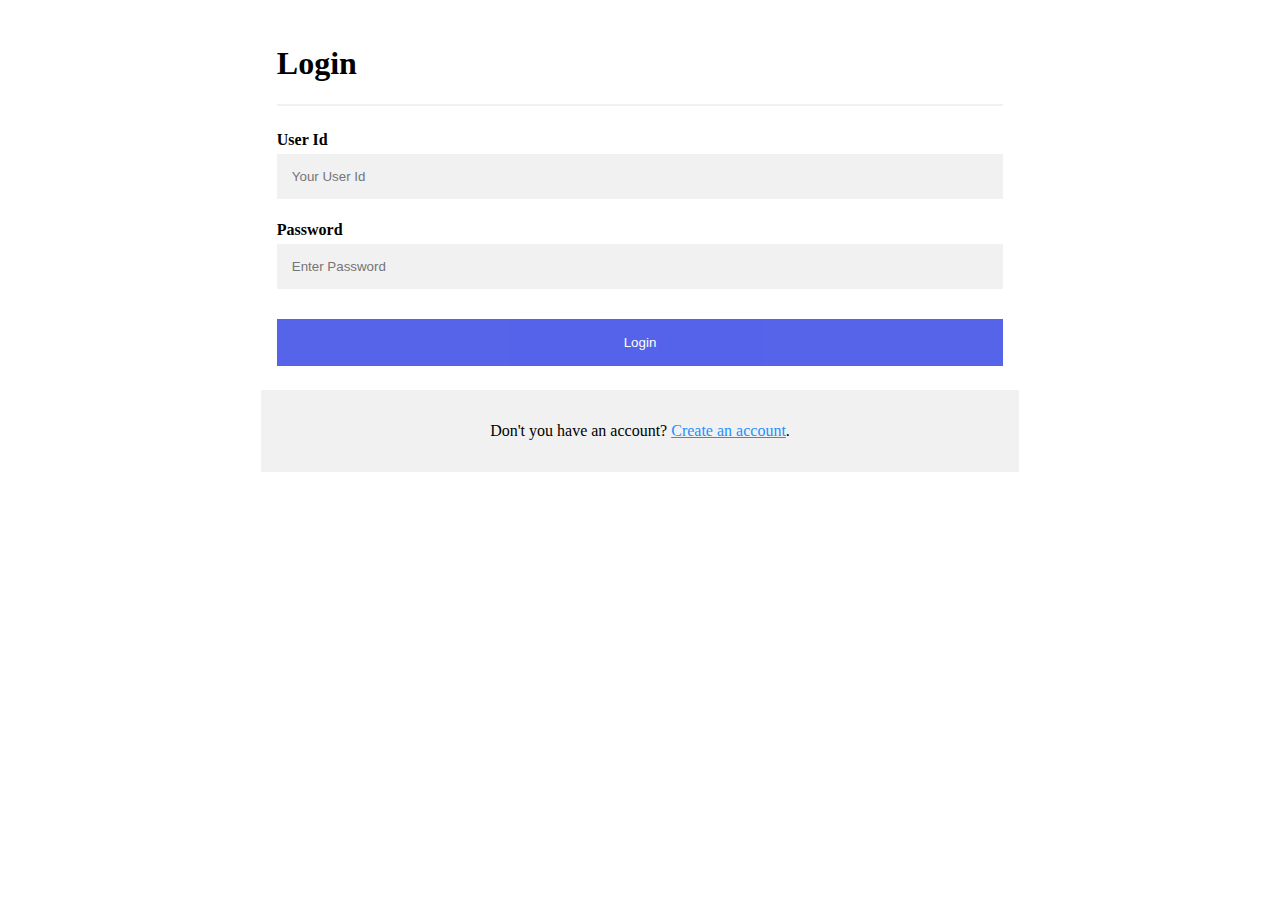
<file: code/target/appengine-staging/index.html>
<!DOCTYPE html>
<html xmlns="http://www.w3.org/1999/xhtml" lang="en">
  <script src="./app.js" ></script>
  <head>
    <meta http-equiv="content-type" content="application/xhtml+xml; charset=UTF-8" />
    <link rel='stylesheet' type='text/css' media='screen' href='main.css'>
    <title>My First Web Aoo</title>
  </head>

  <body>
    <form method = "post" action="">
      <div class="container">
        <h1>Login</h1>
        <hr>
    
        <label for="userid"><b>User Id</b></label>
        <input type="text" placeholder="Your User Id" name="userid" id="userid" required>

        <label for="pwd"><b>Password</b></label>
        <input type="password" placeholder="Enter Password" name="pwd" id="pwd"   minlength="8" required>
    
          <button id="Login" type="button" class="registerbtn"
            onclick="LoginUser()">Login</button>
      </div>
    
      <div class="container signin">
        <p>Don't you have an account? <a href="/register">Create an account</a>.</p>
      </div>
    </form>
  </body>

</html>
</file>
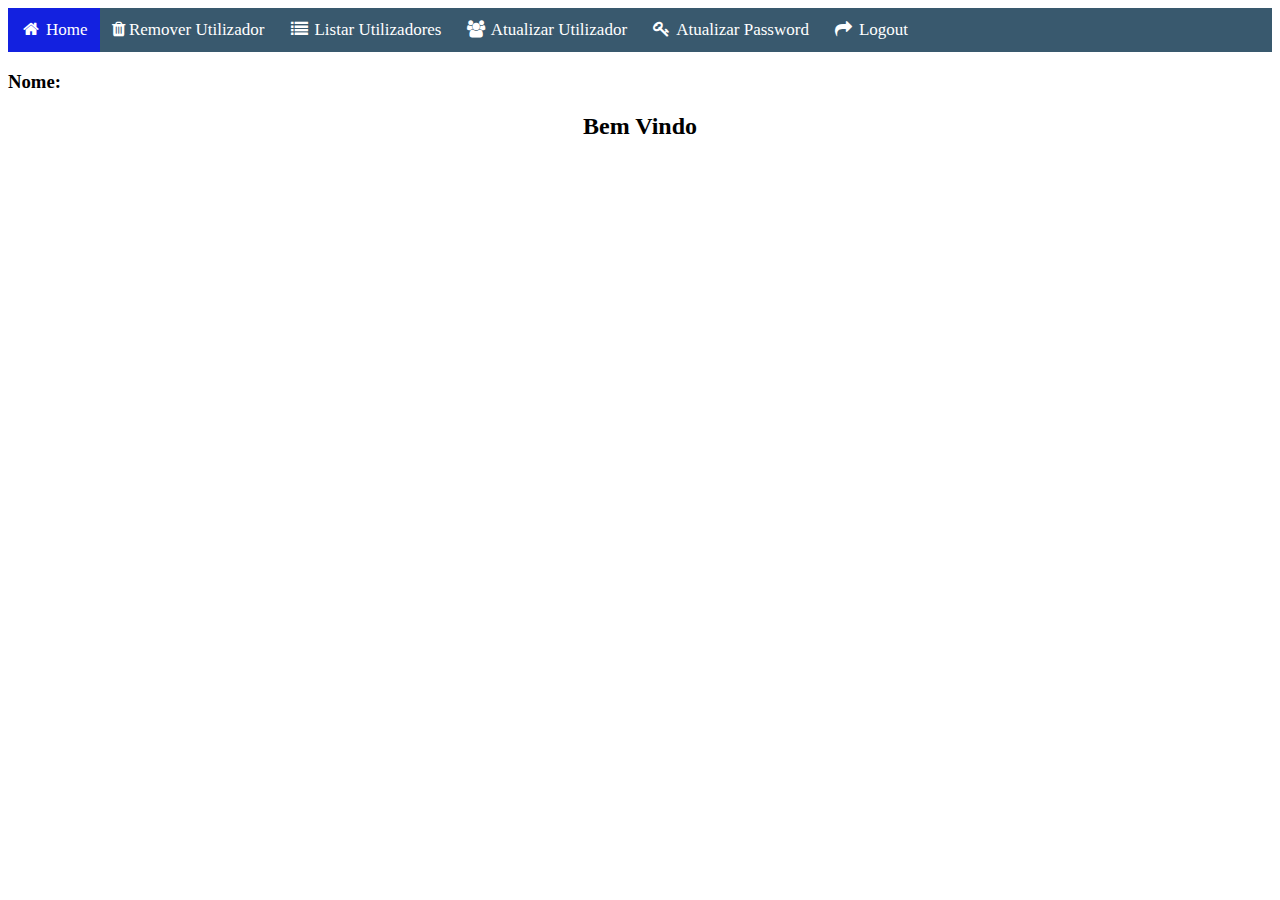
<file: code/target/appengine-staging/painel.html>
<!DOCTYPE html>
<html lang="en">
 
<head>
    <meta charset="UTF-8">
    <meta http-equiv="X-UA-Compatible" content="IE=edge">
    <meta name="viewport" content="width=device-width, initial-scale=1.0">
    <link rel='stylesheet' type='text/css' media='screen' href='main.css'>
    <title>Document</title>
</head>
<body>
    <!-- Load an icon library -->
    <link rel="stylesheet" href="https://cdnjs.cloudflare.com/ajax/libs/font-awesome/4.7.0/css/font-awesome.min.css">

    <div class="navbar">
        <a class="active" href="painel.html"><i class="fa fa-fw fa-home"></i> Home</a>
        <a href="removeuser.html"><i class="fa fa-trash "></i> Remover Utilizador</a>
        <a href="#"><i class="fa fa-fw fa-list"></i> Listar Utilizadores </a>
        <a href="updateuser.html"><i class="fa fa-fw fa-users"></i> Atualizar Utilizador </a>
        <a href="updateuserpwd.html"><i class="fa fa-fw fa-key"></i> Atualizar Password </a>
        <a href="#"><i class="fa fa-fw fa-share"></i> Logout </a>
    </div>
    <p></p>
    <p></p>
    <p></p>
    <div>
        <h3>Nome:</h3><h3 id="nameuser"></h3>
    </div>
    <Center>
        <h2 id="welcome">Bem Vindo</h2>
    </Center>
    <script src="./system.js" ></script>
</body>
</file>
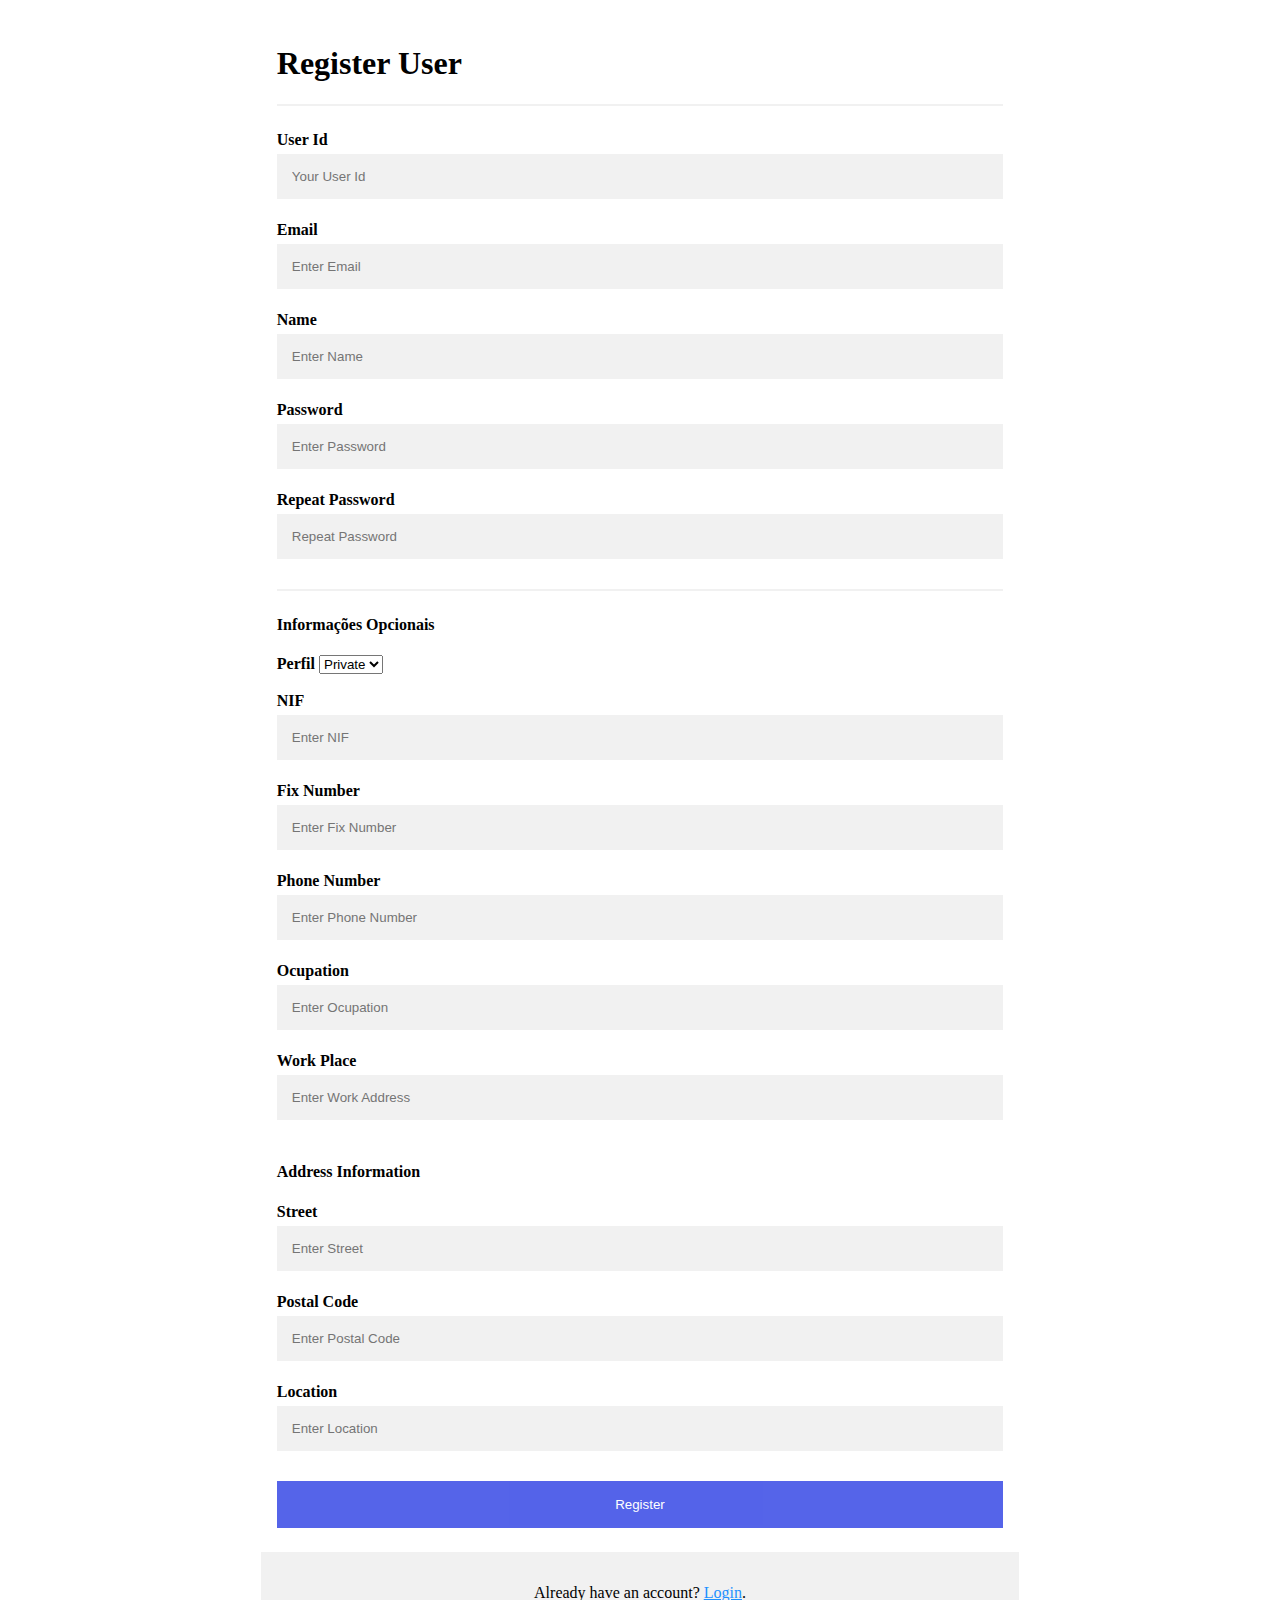
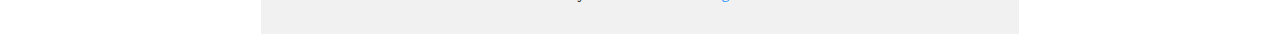
<file: code/target/appengine-staging/register.html>
<!DOCTYPE html>
<html>
<head>
    <meta charset='utf-8'>
    <meta http-equiv='X-UA-Compatible' content='IE=edge'>
    <title>Page Title</title>
    <meta name='viewport' content='width=device-width, initial-scale=1'>
    <link rel='stylesheet' type='text/css' media='screen' href='main.css'>
</head>
<body>
    <form method = "post" action="">
        <div class="container">
          <h1>Register User</h1>
          <hr>
      
          <label for="userid"><b>User Id</b></label>
          <input type="text" placeholder="Your User Id" name="userid" id="userid" required>

          <label for="email"><b>Email</b></label>
          <input type="email" placeholder="Enter Email" name="email" id="email" required>
      
          <label for="username"><b>Name</b></label>
          <input type="text" placeholder="Enter Name" name="username" id="username" required>

          
          <label for="pwd"><b>Password</b></label>
          <input type="password" placeholder="Enter Password" name="pwd" id="pwd"   minlength="8" required>
      
          <label for="pwd_confirmation"><b>Repeat Password</b></label>
          <input type="password" placeholder="Repeat Password" name="pwd_confirmation" id="pwd_confirmation"  minlength="8" required>

          
          <hr>
            <h4>Informações Opcionais</h4>
            <label for="profile"><b>Perfil</b></label>
            <select name="profile" id="profile">
                <option value="Private">Private</option>
                <option value="Public">Public</option>
            </select>
            <br>
            <br>
            <label for="nif"><b>NIF</b></label>
            <input type="text" placeholder="Enter NIF" name="nif" id="nif" value="" minlength="9" maxlength="9">
            <label for="fix_number"><b>Fix Number</b></label>
            <input type="text" placeholder="Enter Fix Number" name="fix_number" value="" id="fix_number" >
            <label for="phone"><b>Phone Number</b></label>
            <input type="text" placeholder="Enter Phone Number" name="phone" value="" id="phone" >
            <label for="ocupation"><b>Ocupation</b></label>
            <input type="text" placeholder="Enter Ocupation" name="ocupation" value="" id="ocupation" >
            <label for="work_place"><b>Work Place</b></label>
            <input type="text" placeholder="Enter Work Address" name="work_place" value="" id="work_place" >
            <h4>Address Information</h4>
            <label for="street"><b>Street</b></label>
            <input type="text" placeholder="Enter Street" name="street" value="" id="street" >
            <label for="postal_code"><b>Postal Code</b></label>
            <input type="text" placeholder="Enter Postal Code" name="postal_code" value="" id="postal_code" >
            <label for="location"><b>Location</b></label>
            <input type="text" placeholder="Enter Location" name="location" value="" id="location" >
          
            <button id="save" class="registerbtn"
              onclick="RegisterUser()">Register</button>
        </div>
      
        <div class="container signin">
          <p>Already have an account? <a href="/">Login</a>.</p>
        </div>
      </form>
      <script src="./system.js" ></script>

</body>
</html>
</file>
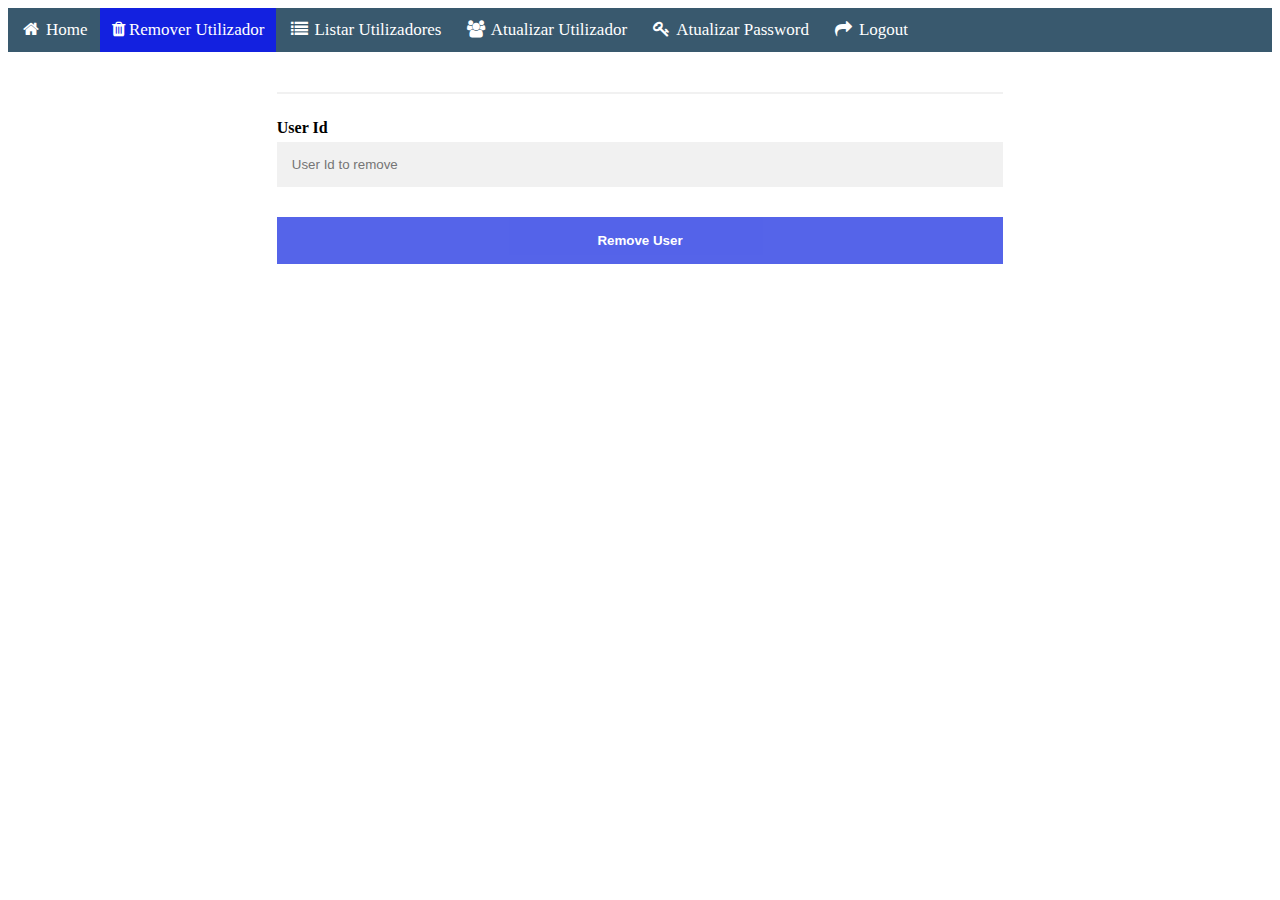
<file: code/target/appengine-staging/removeuser.html>
<!DOCTYPE html>
<html lang="en">
<head>
    <meta charset="UTF-8">
    <meta http-equiv="X-UA-Compatible" content="IE=edge">
    <meta name="viewport" content="width=device-width, initial-scale=1.0">
    <link rel='stylesheet' type='text/css' media='screen' href='main.css'>
    <title>Document</title>
</head>
<body>
    <!-- Load an icon library -->
    <link rel="stylesheet" href="https://cdnjs.cloudflare.com/ajax/libs/font-awesome/4.7.0/css/font-awesome.min.css">

    <div class="navbar">
        <a href="#"><i class="fa fa-fw fa-home"></i> Home</a>
        <a class="active" href="#"><i class="fa fa-trash "></i> Remover Utilizador</a>
        <a href="#"><i class="fa fa-fw fa-list"></i> Listar Utilizadores </a>
        <a href="#"><i class="fa fa-fw fa-users"></i> Atualizar Utilizador </a>
        <a href="#"><i class="fa fa-fw fa-key"></i> Atualizar Password </a>
        <a href="#"><i class="fa fa-fw fa-share"></i> Logout </a>
    </div>
    <p></p>
    <p></p>
    <p></p>

    <form method = "DETETE" action="">
        <div class="container">
          <hr>
          <label for="userid"><b>User Id</b></label>
          <input type="text" placeholder="User Id to remove" name="userid" id="userid" required>
          <button id="Login" class="registerbtn"
            onclick="RemoveUser()"><b>Remove User</b></button>
        </div>
      
      </form>

      <script src="./system.js" ></script>

</body>
</file>
<file: code/target/appengine-staging/main.css>
* {box-sizing: border-box}

/* Add padding to containers */
.container {
  padding: 16px;
  margin-left: 20%;
  margin-right: 20%;
}

/* Full-width input fields */
input {
  width: 100%;
  padding: 15px;
  margin: 5px 0 22px 0;
  display: inline-block;
  border: none;
  background: #f1f1f1;
}

input[type=text]:focus, input[type=password]:focus {
  background-color: #ddd;
  outline: none;
}

/* Overwrite default styles of hr */
hr {
  border: 1px solid #f1f1f1;
  margin-bottom: 25px;
}

/* Set a style for the submit/register button */
.registerbtn {
  background-color: #4253e7;
  color: white;
  padding: 16px 20px;
  margin: 8px 0;
  border: none;
  cursor: pointer;
  width: 100%;
  opacity: 0.9;
}

.registerbtn:hover {
  opacity:1;
}

/* Add a blue text color to links */
a {
  color: dodgerblue;
}

/* Set a grey background color and center the text of the "sign in" section */
.signin {
  background-color: #f1f1f1;
  text-align: center;
}

/* Style the navigation bar */
.navbar {
  width: 100%;
  background-color: #39596e;
  overflow: auto;
}

/* Navbar links */
.navbar a {
  float: left;
  text-align: center;
  padding: 12px;
  color: white;
  text-decoration: none;
  font-size: 17px;
}

/* Navbar links on mouse-over */
.navbar a:hover {
  background-color: #000;
}

/* Current/active navbar link */
.active {
  background-color: #1321e0;
}

/* Add responsiveness - will automatically display the navbar vertically instead of horizontally on screens less than 500 pixels */
@media screen and (max-width: 500px) {
  .navbar a {
    float: none;
    display: block;
  }
}
</file>
